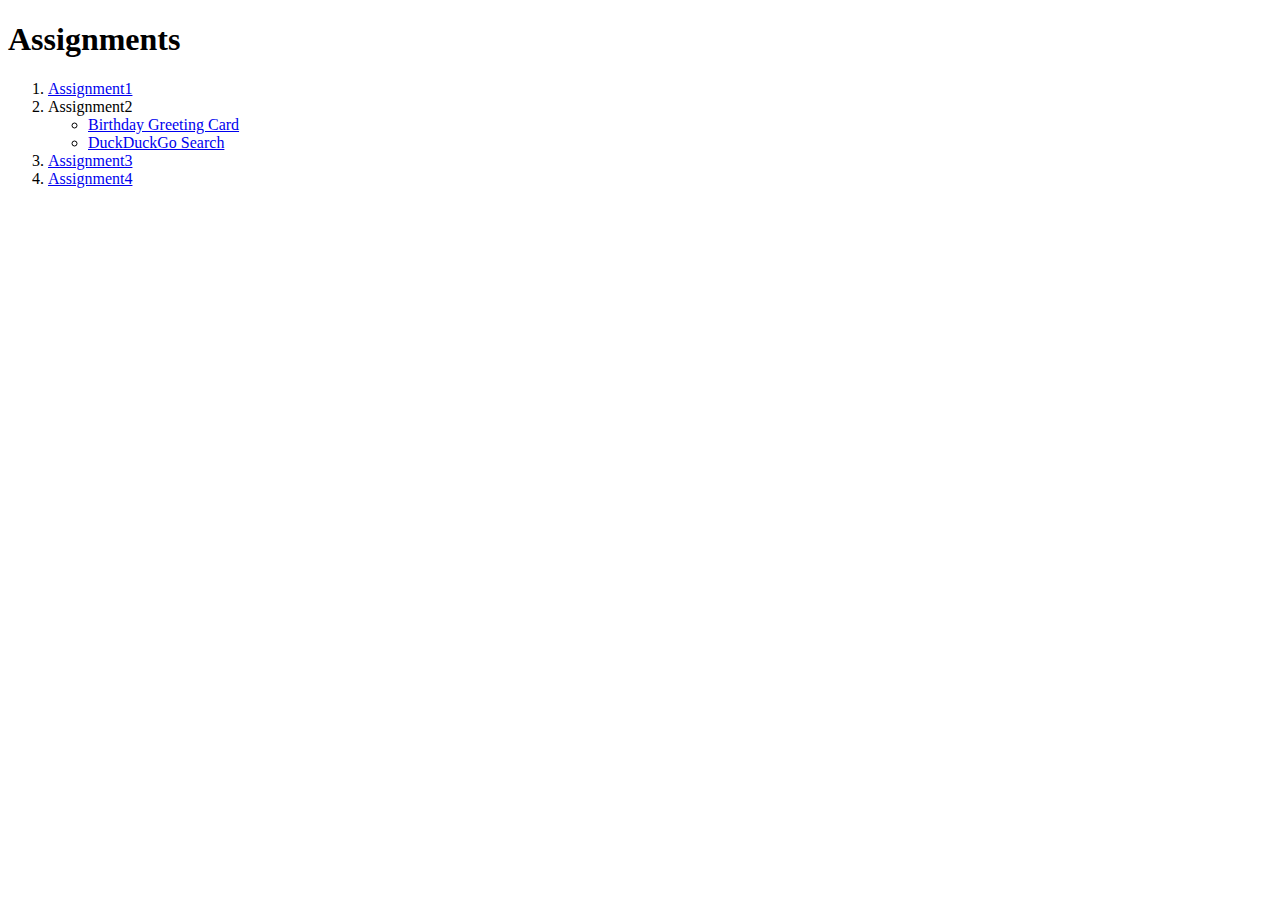
<file: index.html>
<!DOCTYPE html>
<html>
  <head>
    <title>Assignment2</title>
  </head> 
  <body>
   <h1> Assignments</h1>
   <ol>
     <li><a href="http://vkoppisetty1.site88.net/assign1_web.html">Assignment1</a></li>
   <li>Assignment2
     <ul><li><a href="new2.html">Birthday Greeting Card</a></li></ul>
     <ul><li><a href="duckduckgo.html">DuckDuckGo Search</a></li></ul>
    </li>
     <li><a href="new.html">Assignment3</a></li>
     <li><a href="https://unleisured-precauti.000webhostapp.com/">Assignment4</a></li>
   </ol>
  </body>
</html>
</file>
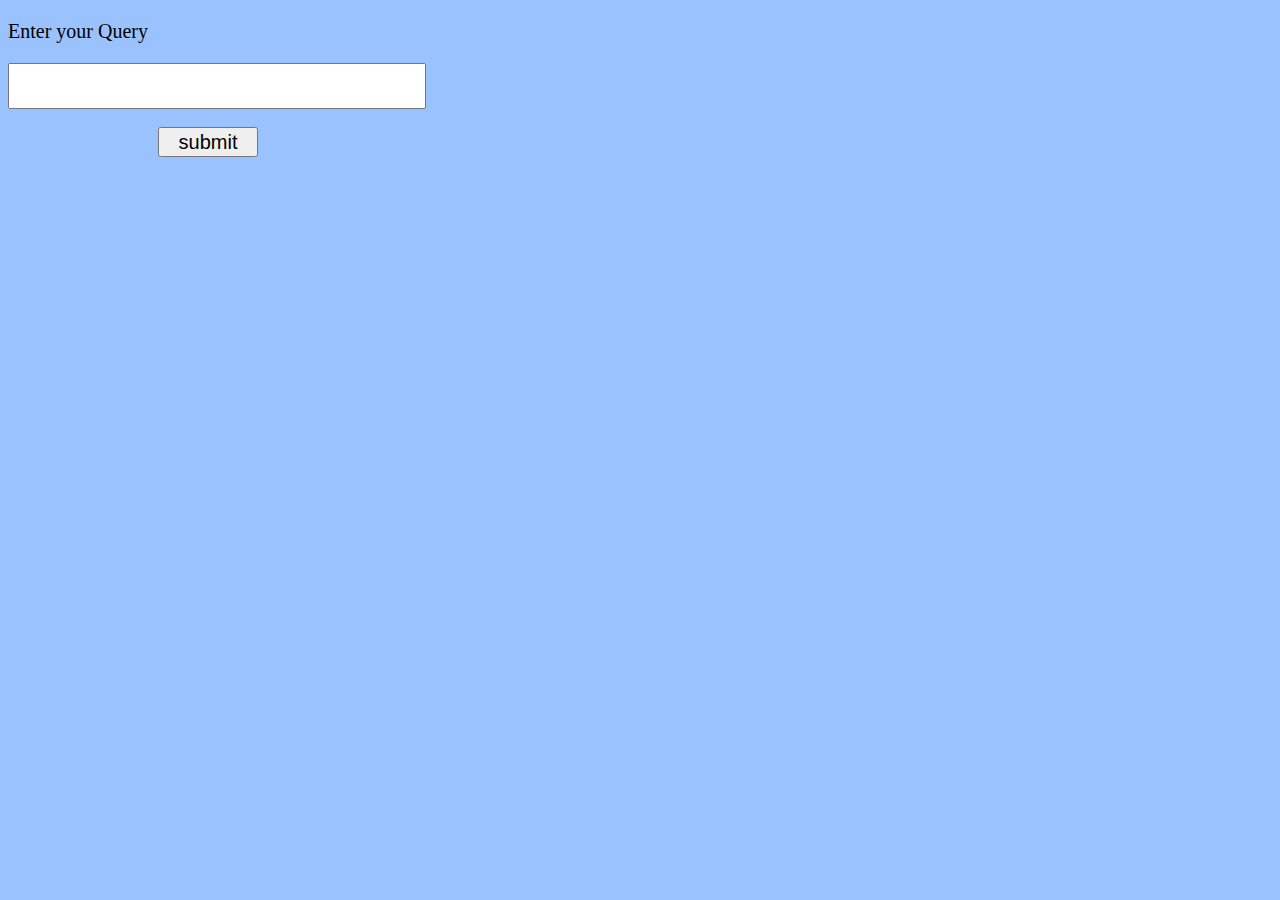
<file: duckduckgo.html>
<!DOCTYPE html>
<html>
<head>
<title>DuckDuck Go</title>
<link rel="stylesheet" type="text/css" href="style1.css">
</head>
<body style="background-color:#99c2ff;">
<script>
function appendQuery() {
var unmod_query=document.getElementById("name").value;
if(unmod_query.length<1){
window.alert("Enter a valid string");
document.getElementById("name");
}
else
{
var mod_query= unmod_query.trim().split(" ");
 var query=mod_query[0];
for(var i=1;i<mod_query.length;i++)
var query=query+ "+" + mod_query[i];
var url = "https://duckduckgo.com/?q=" + query + "&t=h_&ia=about";
window.location.href=url;
}
}
</script>

<p>Enter your Query</p>
<input  type="text" id="name" name="Name"><br><br>
<input type="submit" value="submit" id="btn" onclick="appendQuery()"> 
</body>
</html>
</file>
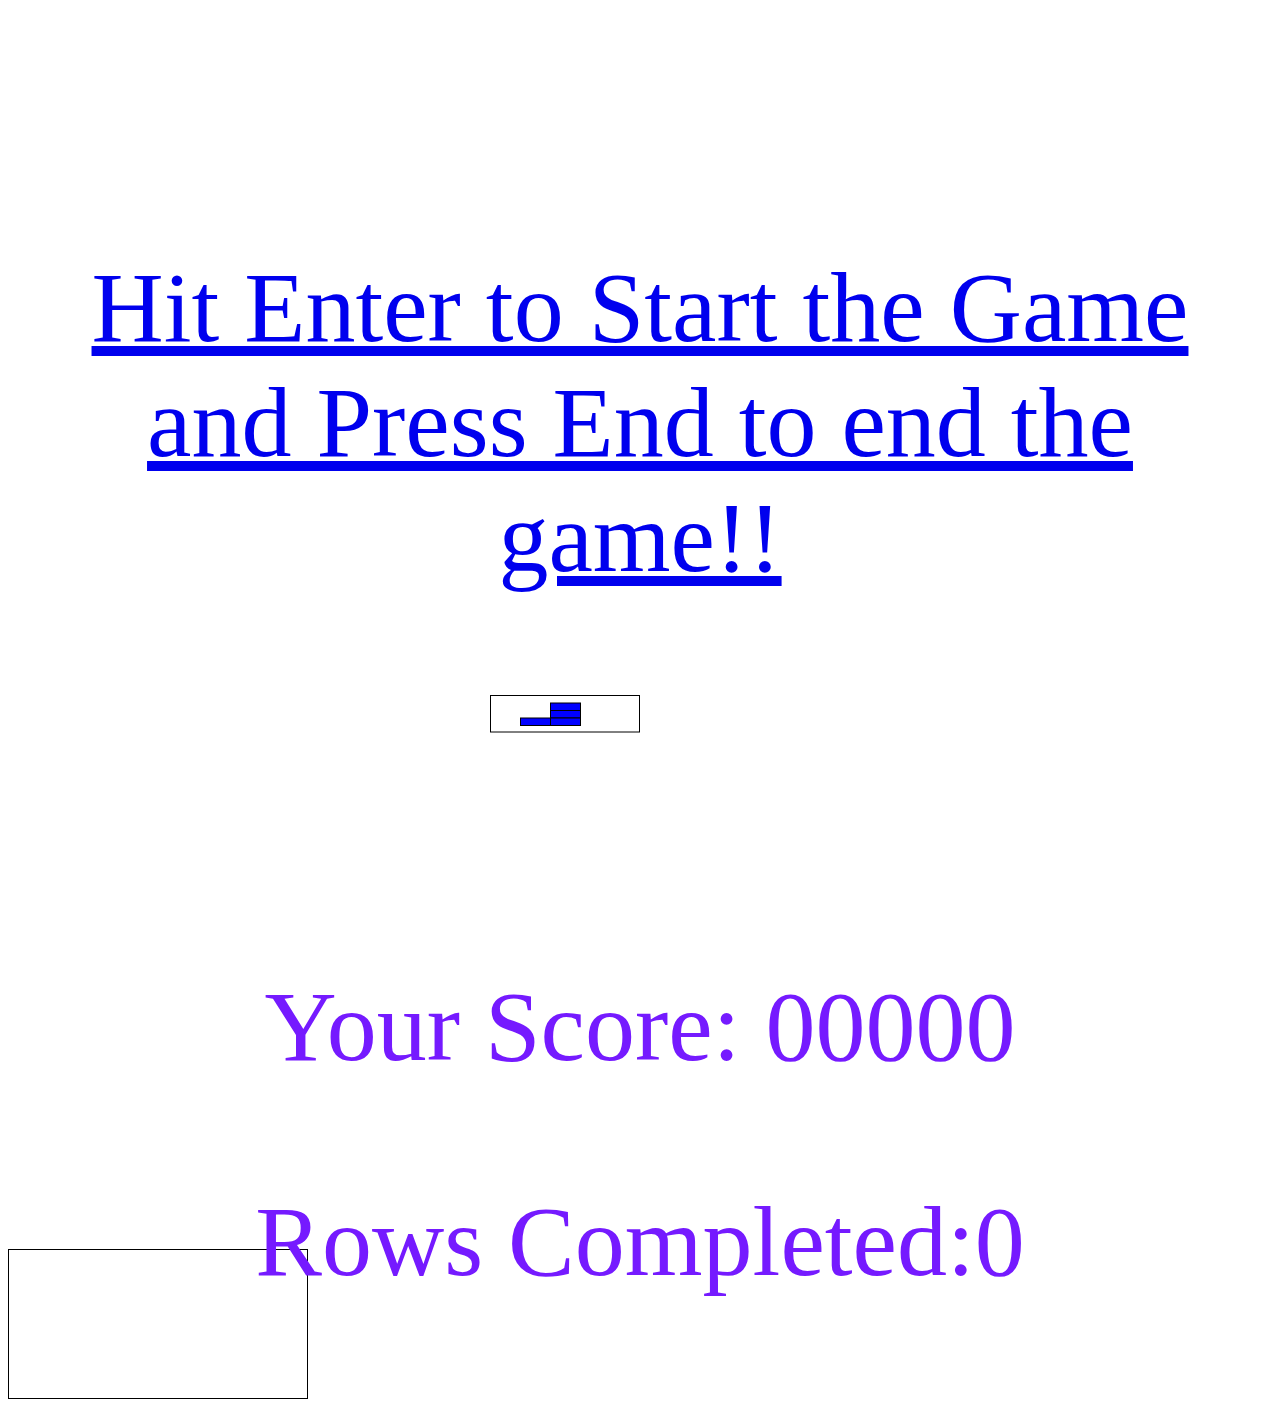
<file: new.html>
<!DOCTYPE html>
<html>
<head>
  <title> Tetris Game</title>
  <link rel="stylesheet" href="style.css" type="text/css">
   </head>
  <body>

  <div id="board">
    <div id="demo">
      <p id="para"><a href="javascript:start();">Hit Enter to Start the Game and Press End to end the game!!</a></p>
      <p><canvas id="upcoming"></canvas></p>
      <p>Your Score: <span id="score">0</span></p>
      <p>Rows Completed:<span id="num_of_rows">0</span></p>
    </div>
    <canvas id="canvas">
      Sorry, this example cannot be run because your browser does not support the &lt;canvas&gt; element
    </canvas>
  </div>

  
  <script> 
    
  
    function appendValue(id,appendValue) { document.getElementById(id).innerHTML = appendValue;            }
                         
    function genRandom(start, end)      { return (start+ (Math.random() * (end - start)));            }
    function randomChoice(choices) { return choices[Math.round(genRandom(0, choices.length-1))]; }
    if (!window.requestAnimationFrame) { 
      window.requestAnimationFrame = window.webkitRequestAnimationFrame ||
                                     window.mozRequestAnimationFrame    ||
                                     window.oRequestAnimationFrame      ||
                                     window.msRequestAnimationFrame     ||
                                     function(callback, element) {
                                       window.setTimeout(callback, 1000 / 60);
                                     }
    }
   
    var KEYPRESSED    = { END: 35, ENTER: 13, LEFT: 37, UP: 38, RIGHT: 39, DOWN: 40 },
        DIRECTIONS    = { UP: 0, RIGHT: 1, DOWN: 2, LEFT: 3, MIN: 0, MAX: 3 },
    
        canvas  = document.getElementById('canvas'),
        ctx     = canvas.getContext('2d'),
        ucanvas = document.getElementById('upcoming'),
        uctx    = ucanvas.getContext('2d'),
        pace   = { start: 0.6, decrement: 0.005, min: 0.1 }, 
        width      = 10,   height      = 20,  up_wh = 5; 
    var dx, dy,        
        blocks,        
        actions,       
        playing,       
        dt,          
        current,       
        next,          
        score,        
        vscore,       
        rows,          
        step;          
   
    var i = { size: 4, blocks: [0x0F00, 0x2222, 0x00F0, 0x4444], color: 'cyan'   };
    var j = { size: 3, blocks: [0x44C0, 0x8E00, 0x6440, 0x0E20], color: 'blue'   };
    var l = { size: 3, blocks: [0x4460, 0x0E80, 0xC440, 0x2E00], color: 'orange' };
    var o = { size: 2, blocks: [0xCC00, 0xCC00, 0xCC00, 0xCC00], color: 'pink' };
    var s = { size: 3, blocks: [0x06C0, 0x8C40, 0x6C00, 0x4620], color: 'green'  };
    var t = { size: 3, blocks: [0x0E40, 0x4C40, 0x4E00, 0x4640], color: 'purple' };
    var z = { size: 3, blocks: [0x0C60, 0x4C80, 0xC600, 0x2640], color: 'red'    };
    
    function eachblock(type, x, y, dir, fn) {
      var bit, result, row = 0, col = 0, blocks = type.blocks[dir];
      for(bit = 0x8000 ; bit > 0 ; bit = bit >> 1) {
        if (blocks & bit) {
          fn(x + col, y + row);
        }
        if (++col === 4) {
          col = 0;
          ++row;
        }
      }
    }
    
    
    function occupied(type, x, y, dir) {
      var result = false
      eachblock(type, x, y, dir, function(x, y) {
        if ((x < 0) || (x >= width) || (y < 0) || (y >= height) || getBlock(x,y))
          result = true;
      });
      return result;
    }
    function unoccupied(type, x, y, dir) {
      return !occupied(type, x, y, dir);
    }
    
    var pieces = [];
    function randomPiece() {
      if (pieces.length == 0)
        pieces = [i,i,i,i,j,j,j,j,l,l,l,l,o,o,o,o,s,s,s,s,t,t,t,t,z,z,z,z];
      var type = pieces.splice(genRandom(0, pieces.length-1), 1)[0];
      return { type: type, dir: DIRECTIONS.UP, x: Math.round(genRandom(0, width - type.size)), y: 0 };
    }
   
    function run() {
    
      addEvents(); 
      var last = now = new Date().getTime();
      function frame() {
        now = new Date().getTime();
        update(Math.min(1, (now - last) / 1000.0)); 
        draw();
       
        last = now;
        requestAnimationFrame(frame, canvas);
      }
      resize(); 
      reset();  
      frame();  
    }
 
    function addEvents() {
      document.addEventListener('keydown', keydown, false);
      window.addEventListener('resize', resize, false);
    }
    function resize(event) {
      canvas.width   = canvas.clientWidth;  
      canvas.height  = canvas.clientHeight; 
      ucanvas.width  = ucanvas.clientWidth;
      ucanvas.height = ucanvas.clientHeight;
      dx = canvas.width  / width;
      dy = canvas.height / height;
      invalidate();
      invalidateNext();
    }
    function keydown(ev) {
      var handled = false;
      if (playing) {
        switch(ev.keyCode) {
          case KEYPRESSED.LEFT:   actions.push(DIRECTIONS.LEFT);  handled = true; break;
          case KEYPRESSED.RIGHT:  actions.push(DIRECTIONS.RIGHT); handled = true; break;
          case KEYPRESSED.UP:     actions.push(DIRECTIONS.UP);    handled = true; break;
          case KEYPRESSED.DOWN:   actions.push(DIRECTIONS.DOWN);  handled = true; break;
          case KEYPRESSED.END:    lose();                  handled = true; break;
        }
      }
      else if (ev.keyCode == KEYPRESSED.ENTER) {
        start();
        handled = true;
      }
      if (handled)
        ev.preventDefault(); 
    }
   
    function start() {  document.getElementById('para').style.visibility = 'hidden'; reset();          playing = true;  }
    function lose() {document.getElementById('para').style.visibility = null; setVisualScore(); playing = false; }
    function setVisualScore(n)      { vscore = n || score; invalidateScore(); }
    function setScore(n)            { score = n; setVisualScore(n);  }
    function addScore(n)            { score = score + n;   }
    function clearScore()           { setScore(0); }
    function clearRows()            { setRows(0); }
    function setRows(n)             { rows= n; step = Math.max(pace.min, pace.start - (pace.decrement*rows)); invalidateRows(); }
    function addRows(n)             { setRows(rows + n); }
    function getBlock(x,y)          { return (blocks && blocks[x] ? blocks[x][y] : null); }
    function setBlock(x,y,type)     { blocks[x] = blocks[x] || []; blocks[x][y] = type; invalidate(); }
    function clearBlocks()          { blocks = []; invalidate(); }
    function clearActions()         { actions = []; }
    function setCurrentPiece(piece) { current = piece || randomPiece(); invalidate();     }
    function setNextPiece(piece)    { next    = piece || randomPiece(); invalidateNext(); }
    function reset() {
      dt = 0;
      clearActions();
      clearBlocks();
      clearRows();
      clearScore();
      setCurrentPiece(next);
      setNextPiece();
    }
    function update(idt) {
      if (playing) {
        if (vscore < score)
          setVisualScore(vscore + 1);
        handle(actions.shift());
        dt = dt + idt;
        if (dt > step) {
          dt = dt - step;
          drop();
        }
      }
    }
    function handle(action) {
      switch(action) {
        case DIRECTIONS.LEFT:  move(DIRECTIONS.LEFT);  break;
        case DIRECTIONS.RIGHT: move(DIRECTIONS.RIGHT); break;
        case DIRECTIONS.UP:    rotate();        break;
        case DIRECTIONS.DOWN:  drop();          break;
      }
    }
    function move(dir) {
      var x = current.x, y = current.y;
      switch(dir) {
        case DIRECTIONS.RIGHT: x = x + 1; break;
        case DIRECTIONS.LEFT:  x = x - 1; break;
        case DIRECTIONS.DOWN:  y = y + 1; break;
      }
      if (unoccupied(current.type, x, y, current.dir)) {
        current.x = x;
        current.y = y;
        invalidate();
        return true;
      }
      else {
        return false;
      }
    }
    function rotate() {
      var newdir = (current.dir == DIRECTIONS.MAX ? DIRECTIONS.MIN : current.dir + 1);
      if (unoccupied(current.type, current.x, current.y, newdir)) {
        current.dir = newdir;
        invalidate();
      }
    }
    function drop() {
      if (!move(DIRECTIONS.DOWN)) {
        addScore(5);
        dropPiece();
        removeLines();
        setCurrentPiece(next);
        setNextPiece(randomPiece());
        clearActions();
        if (occupied(current.type, current.x, current.y, current.dir)) {
          lose();
        }
      }
    }
    function dropPiece() {
      eachblock(current.type, current.x, current.y, current.dir, function(x, y) {
        setBlock(x, y, current.type);
      });
    }
    function removeLines() {
      var x, y, complete, n = 0;
      for(y = height ; y > 0 ; --y) {
        complete = true;
        for(x = 0 ; x < width ; ++x) {
          if (!getBlock(x, y))
            complete = false;
        }
        if (complete) {
          removeLine(y);
          y = y + 1; 
          n++;
        }
      }
      if (n > 0) {
        addRows(n);
        addScore(100*Math.pow(2,n-1)); 
      }
    }
    function removeLine(n) {
      var x, y;
      for(y = n ; y >= 0 ; --y) {
        for(x = 0 ; x < width ; ++x)
          setBlock(x, y, (y == 0) ? null : getBlock(x, y-1));
      }
    }
    
    var invalid = {};
    function invalidate()         { invalid.court  = true; }
    function invalidateNext()     { invalid.next   = true; }
    function invalidateScore()    { invalid.score  = true; }
    function invalidateRows()     { invalid.setrows   = true; }
    function draw() {
      ctx.save();
      ctx.lineWidth = 1;
      ctx.translate(0.5, 0.5); 
      drawCourt();
      drawNext();
      drawScore();
      drawRows();
      ctx.restore();
    }
    function drawCourt() {
      if (invalid.court) {
        ctx.clearRect(0, 0, canvas.width, canvas.height);
        if (playing)
          drawPiece(ctx, current.type, current.x, current.y, current.dir);
        var x, y, block;
        for(y = 0 ; y < height ; y++) {
          for (x = 0 ; x < width; x++) {
            if (block = getBlock(x,y))
              drawBlock(ctx, x, y, block.color);
          }
        }
        ctx.strokeRect(0, 0, width*dx - 1, height*dy - 1); 
        invalid.court = false;
      }
    }
    function drawNext() {
      if (invalid.next) {
        var padding = (up_wh- next.type.size) / 2; 
        uctx.save();
        uctx.translate(0.5, 0.5);
        uctx.clearRect(0, 0, up_wh*dx, up_wh*dy);
        drawPiece(uctx, next.type, padding, padding, next.dir);
        uctx.strokeStyle = 'black';
        uctx.strokeRect(0, 0, up_wh*dx - 1, up_wh*dy - 1);
        uctx.restore();
        invalid.next = false;
      }
    }
    function drawScore() {
      if (invalid.score) {
        appendValue('score', ("00000" + Math.floor(vscore)).slice(-5));
        invalid.score = false;
      }
    }
    function drawRows() {
      if (invalid.setrows) {
        appendValue('num_of_rows', rows);
        invalid.setrows = false;
      }
    }
    function drawPiece(ctx, type, x, y, dir) {
      eachblock(type, x, y, dir, function(x, y) {
        drawBlock(ctx, x, y, type.color);
      });
    }
    function drawBlock(ctx, x, y, color) {
      ctx.fillStyle = color;
      ctx.fillRect(x*dx, y*dy, dx, dy);
      ctx.strokeRect(x*dx, y*dy, dx, dy)
    }
   
  run();
  </script>

</body>
</html>
</file>
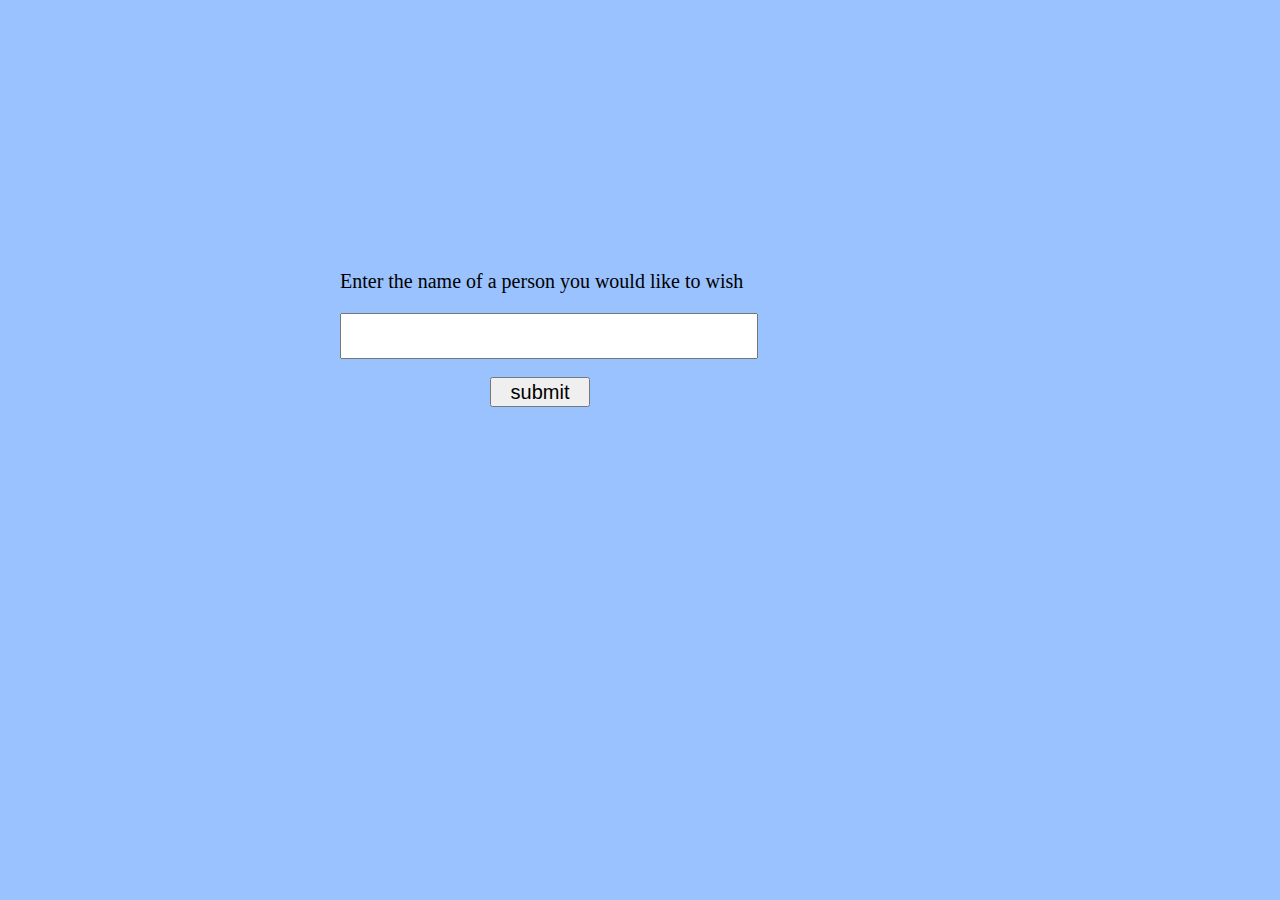
<file: new2.html>
<!DOCTYPE html>
<html>
<head>
<title>Initial page</title>
<link rel="stylesheet" type="text/css" href="style1.css">
</head>
<body style="background-color:#99c2ff;">

<form action="new_1.html" method="GET">
<p>Enter the name of a person you would like to wish</p>
<input  type="text" id="name" name="Name"><br><br>
<input type="submit" value="submit" id="btn" > 

</form>
</body>
</html>
</file>
<file: style1.css>
form{
	 width:600px;
	 margin: 0 auto;
	 position:relative;
	 top: 250px;
 }
 p{
	 font-size:20px;
 }
 input[type="text"]{
	width: 410px;
	height: 40px;
 }
 input[type="submit"]{
	 width: 100px;
	 height:30px;
	 position: relative;
	 left:150px;
	 font-size:20px;
	 }
</file>
<file: style.css>
body{
 background-image:url('https://media.giphy.com/media/3o6gben1fyr2NAxAqc/giphy.gif');
  background-repeat: repeat;
  background-size: 450px 325px;
  }
 
   #demo{
  text-align:center;
   position: relative;
   top: 150px;
   font-size:100px;
   color:#751aff;
   
  }
</file>
